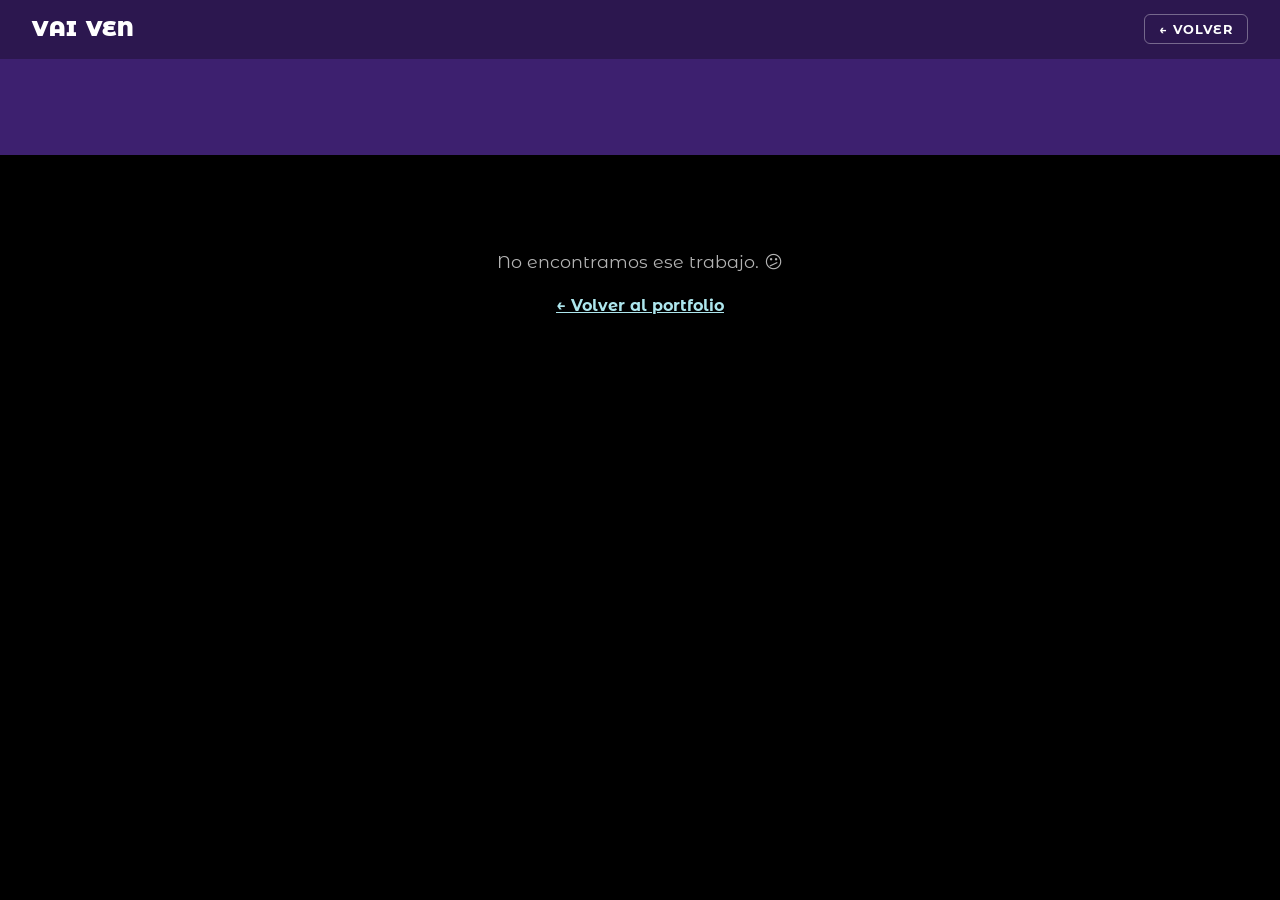
<file: trabajo.html>
<!DOCTYPE html>
<html lang="es-AR">
<head>
    <meta charset="UTF-8">
    <meta name="viewport" content="width=device-width, initial-scale=1.0">
    <title>Vaivén — Trabajo</title>
    <!-- Favicon (favicon.io) -->
    <link rel="icon" type="image/x-icon" href="resources/favicon/favicon.ico">
    <link rel="icon" type="image/png" sizes="32x32" href="resources/favicon/favicon-32x32.png">
    <link rel="icon" type="image/png" sizes="16x16" href="resources/favicon/favicon-16x16.png">
    <link rel="apple-touch-icon" sizes="180x180" href="resources/favicon/apple-touch-icon.png">
    <link rel="manifest" href="resources/favicon/site.webmanifest">
    <!-- Brand tokens + base typography from styles.css (read-only reference) -->
    <link rel="stylesheet" href="styles.css">
    <!-- Standalone page layout -->
    <link rel="stylesheet" href="trabajo.css">
    <!-- Google Fonts: Montserrat + Montserrat Alternates (matches main site) -->
    <link rel="preconnect" href="https://fonts.googleapis.com">
    <link rel="preconnect" href="https://fonts.gstatic.com" crossorigin>
    <link href="https://fonts.googleapis.com/css2?family=Montserrat:ital,wght@0,400;0,700;0,800;0,900;1,400&family=Montserrat+Alternates:wght@400;700;800;900&display=swap" rel="stylesheet">
</head>
<body>
    <div class="tj-page">

        <!-- Top bar: wordmark + volver -->
        <header class="tj-topbar">
            <a class="tj-wordmark" href="index.html">VAI VEN</a>
            <button class="tj-back" id="tj-back" type="button">← Volver</button>
        </header>

        <!-- Hero: kicker + title + tools -->
        <div class="tj-hero">
            <p class="tj-kicker" id="tj-kicker"></p>
            <h1 class="tj-title" id="tj-title"></h1>
            <div id="tj-tools"></div>
        </div>

        <!-- Content: rendered by trabajo.js -->
        <div class="tj-content" id="tj-container">
            <!-- Media gallery injected here -->
            <div id="tj-media"></div>
        </div>

    </div>

    <!-- Portfolio data — builds window.WORKS (synchronous, no defer) -->
    <script src="portfolio-data.js"></script>
    <!-- Page logic — deferred so DOM is ready -->
    <script src="trabajo.js" defer></script>
</body>
</html>
</file>
<file: styles.css>
/* ==========================================================================
   VAI VEN — esqueleto (desarme 2026-09-14)
   Solo tokens + base. El diseño de cada sala se reconstruye por sesión.
   Ref: docs/superpowers/specs/2026-09-14-desarme-esqueleto-design.md
   ========================================================================== */

/* --- Tokens de color (Mode 1.tokens.json — única fuente de verdad) --------- */
:root {
    --naranja:            #FF5B23;
    --verde-agua-claro:   #ADE6ED;
    --azul:               #2222A0;
    --lila:               #B4B4ED;
    --amarillo:           #FFCC00;
    --verde:              #167A72;
    --azul-oscuro:        #1A237E;
    --violeta-claro:      #511F99;
    --gris-claro:         #D9D2CC;
    --negro:              #000000;
    --blanco:             #FFFFFF;

    /* Variables semánticas. Se re-mapean al construir el arco de color real. */
    --bg-bn:     var(--negro);
    --text-bn:   var(--negro);
    --bg-neutro: var(--gris-claro);
    --accent:    var(--naranja);

    --font-base: "Montserrat", system-ui, sans-serif;
    --font-alt:  "Montserrat Alternates", system-ui, sans-serif;
}

/* --- Reset mínimo ---------------------------------------------------------- */
*, *::before, *::after { box-sizing: border-box; }

html {
    /* Scroll continuo + salto suave por ancla. scroll-padding compensa el
       header fijo para que el título de la sección no quede tapado. */
    scroll-behavior: smooth;
    scroll-padding-top: 6rem;
}

body {
    margin: 0;
    font-family: var(--font-base);
    color: var(--text-bn);
    background: var(--negro);   /* combina con el hero negro en el overscroll superior */
    -webkit-font-smoothing: antialiased;
}

@media (prefers-reduced-motion: reduce) {
    html { scroll-behavior: auto; }
}

/* --- Header: logo + nav centro-arriba -------------------------------------- */
header {
    position: fixed;
    inset: 0 0 auto 0;      /* top:0; left:0; right:0 */
    z-index: 10;
    background: var(--blanco);
    /* 3 columnas: logo a la izquierda, nav centrado en el viewport, columna
       derecha vacía (1fr) para equilibrar y que el nav quede centrado real. */
    display: grid;
    grid-template-columns: 1fr auto 1fr;
    align-items: center;
    gap: 1rem;
    padding: 1rem 1.5rem;
    pointer-events: none;   /* deja pasar clicks salvo en los links */
}

.logo { justify-self: start; }   /* logo pegado a la izquierda */
nav    { justify-self: center; } /* anclas centradas */

.logo,
nav { pointer-events: auto; }

.logo img {
    display: block;
    height: 4rem;
    width: auto;
}

nav ul {
    display: flex;
    gap: 1.5rem;
    margin: 0;
    padding: 0;
    list-style: none;
}

nav a {
    color: var(--negro);
    text-shadow: none;
    text-decoration: none;
    text-transform: lowercase;
    font-size: 0.875rem;
    font-weight: 600;
    letter-spacing: 0.02em;
}

nav a:hover,
nav a:focus-visible,
nav a.is-active { color: var(--azul); }

/* --- Menú hamburguesa (sólo mobile) --------------------------------------- */
.nav-toggle {
    display: none;                /* oculto en desktop */
    flex-direction: column;
    justify-content: center;
    align-items: center;
    gap: 5px;
    width: 44px; height: 44px;    /* target táctil cómodo */
    padding: 0; border: none; background: none; cursor: pointer;
}
.nav-toggle-bar {
    display: block;
    width: 26px; height: 3px;
    background: var(--negro);
    border-radius: 2px;
    transition: transform 0.25s ease, opacity 0.2s ease;
}
/* abierto → X */
header.nav-open .nav-toggle-bar:nth-child(1) { transform: translateY(8px) rotate(45deg); }
header.nav-open .nav-toggle-bar:nth-child(2) { opacity: 0; }
header.nav-open .nav-toggle-bar:nth-child(3) { transform: translateY(-8px) rotate(-45deg); }

@media (max-width: 768px) {
    .logo { justify-self: center; grid-column: 2; }   /* logo centrado */
    .logo img { height: 3rem; }
    .nav-toggle {
        display: flex;
        grid-column: 3; justify-self: end;            /* hamburguesa arriba-derecha */
        pointer-events: auto;
    }
    /* nav = panel desplegable debajo del header */
    nav {
        grid-column: 1 / -1;
        position: absolute;
        top: 100%; left: 0; right: 0;
        background: var(--blanco);
        pointer-events: auto;
        max-height: 0; overflow: hidden; visibility: hidden;
        box-shadow: 0 10px 24px rgba(0, 0, 0, 0.15);
        transition: max-height 0.3s ease, visibility 0s linear 0.3s;
    }
    header.nav-open nav {
        max-height: 70vh; visibility: visible;
        transition: max-height 0.3s ease, visibility 0s;
    }
    nav ul { flex-direction: column; gap: 0; padding: 0.4rem 0; width: 100%; }
    nav li { width: 100%; }
    nav a { display: block; padding: 0.9rem 1.6rem; font-size: 1rem; }
}

/* --- Secciones: scroll continuo, cada una a viewport completo -------------- */
section {
    min-height: 100vh;
    display: flex;
    align-items: center;
    justify-content: center;
    padding: 6rem 1.5rem 3rem;
    text-align: center;
}

/* Zonas del arco de color. En el esqueleto son planas; el color real se
   trabaja por sesión de sección. */
.zona-bn {
    background: var(--bg-bn);   /* negro — extremos del arco B&N */
    color: var(--blanco);
}

.zona-color {
    background: var(--bg-neutro);
    color: var(--text-bn);
}

section h2 {
    margin: 0;
    font-size: clamp(1.5rem, 5vw, 3rem);
    font-weight: 700;
    text-transform: lowercase;
    opacity: 0.4;   /* rótulo de stub: se lee como placeholder, no diseño */
}

.hero-headline {
    margin: 0;
    font-size: clamp(3rem, 12vw, 8rem);
}

/* === Erratic typography system ===
   erratic.js envuelve cada carácter de un .erratic en un span y le asigna al
   azar familia / peso / itálica + jitter por letra (transform inline). Estas
   clases son las que agrega el script. */
.erratic {
    display: inline-block;
    font-family: var(--font-alt);
    line-height: 0.95;
    letter-spacing: 0.5px;
}

.erratic > span {
    display: inline-block;
    white-space: pre;
    will-change: transform;
}

.erratic .mont { font-family: var(--font-base); }
.erratic .malt { font-family: var(--font-alt); }

.erratic .w200 { font-weight: 200; }
.erratic .w300 { font-weight: 300; }
.erratic .w400 { font-weight: 400; }
.erratic .w600 { font-weight: 600; }
.erratic .w700 { font-weight: 700; }
.erratic .w800 { font-weight: 800; }

.erratic .it { font-style: italic; }

/* ==========================================================================
   HERO "Abrí la cabeza" — dos puertas + cerebro
   Variables que setea mente.js:
     --hero-progress (0..1)  scroll dentro del escenario  (Task 4)
     --mx / --my             posición del cursor en px     (Task 2)
     --mnx / --mny           cursor normalizado -1..1       (Task 3)
   ========================================================================== */
/* Recorrido unificado: un contenedor alto da el largo de scroll; un escenario
   sticky queda pineado toda la travesía. Ref: spec 2026-09-15. */
.mente-journey {
    position: relative;
    /* 150vh apertura (puertas) + 500vh absorción + 120vh salida (cerebro sale /
       portfolio entra) + buffer. Afinable; en sync con DOOR_VH/TOOLS_VH/SALIDA_VH
       de mente.js. */
    height: 870vh;
    background: var(--negro);
}

.mente-stage {
    position: sticky;
    top: 0;
    height: 100vh;
    overflow: hidden;
    display: grid;
    place-items: center;     /* centra la frase (único hijo en flujo) */
    background: var(--negro); /* umbral B&N detrás de todo */
    isolation: isolate;       /* crea stacking context: contiene z-índices internos
                                 (work__exit z5, cards z1-z3, etc.) y queda DEBAJO
                                 de #nosotros (z-index:2) en el contexto global */
    --hero-progress: 0;       /* fallbacks si aún no hay JS */
    --herr-progress: 0;
}

/* Anclas de nav: marcadores absolutos de 0px, sin arte ni interacción.
   #herramientas al inicio de la fase 2 (150vh = DOOR_VH). */
.mente-anchor {
    position: absolute;
    left: 0;
    width: 100%;
    height: 0;
    min-height: 0;
    padding: 0;
    margin: 0;
    display: block;
    pointer-events: none;
}
#hero.mente-anchor { top: 0; }
#herramientas.mente-anchor { top: 150vh; }

/* capa 1 — fondo: azul de marca. Se revela al abrir las puertas ("ya entramos
   a los colores"); con las puertas cerradas queda tapado por el negro, así que
   el extremo B&N del hero se mantiene. Grunge sutil encima para no dejarlo plano. */
.hero-fondo {
    position: absolute; inset: 0;
    --grid: 44px;             /* mismo paso que las puertas del hero */
    /* Grilla CONSTRUIDA y estática (misma trama que .puerta pero sin animación
       de entrada/salida y sin el glow que sigue al cursor). Un poco menos de
       opacidad que en el hero (0.08 vs 0.14). Se revela junto con el azul al
       abrir las puertas → queda de fondo en la sala herramientas. */
    background:
        repeating-linear-gradient(to right,  rgba(255, 255, 255, 0.08) 0 1px, transparent 1px var(--grid)),
        repeating-linear-gradient(to bottom, rgba(255, 255, 255, 0.08) 0 1px, transparent 1px var(--grid)),
        var(--azul);
    z-index: 0;
}
.hero-fondo::after {
    content: "";
    position: absolute; inset: 0;
    background: url("resources/textures/grunge_texture.webp") center / cover;
    mix-blend-mode: overlay;
    opacity: 0.3;
}

/* capa 2 — collage tenue (oculto en cerrado; Task 4 lo anima) */
.hero-collage {
    position: absolute; inset: 0;
    z-index: 1;
    display: grid;
    grid-template-columns: repeat(4, 1fr);
    grid-auto-rows: 1fr;
    gap: 8px;
    padding: 10vh 8vw;
    filter: grayscale(1) contrast(1.4) brightness(0.7);
    opacity: 0;               /* Task 4: se revela tenue y se desvanece */
    transform: scale(0.6);
}
.hero-collage img { width: 100%; height: 100%; object-fit: cover; }

/* Registrada para poder INTERPOLAR el crecimiento del cerebro (var en calc()):
   sin @property un custom prop no transiciona. Chrome la soporta. */
@property --cerebro-grow {
    syntax: "<number>";
    inherits: false;
    initial-value: 0;
}

/* capa 3 — cerebro (oculto en cerrado; Task 4 lo hace crecer) */
.cerebro {
    position: absolute; left: 50%; top: 50%;
    width: min(42vw, 460px);
    translate: -50% -50%;
    transform: scale(0.6);
    opacity: 0;
    /* Tinte por variable: sin var = B&N (fase 1). mente.js setea --cerebro-tint
       al absorber (fase 2). Así el pulso puede conservar el color en vez de
       resetear el filtro y parpadear a B&N. */
    filter: var(--cerebro-tint, grayscale(1) contrast(1.25));
    z-index: 2;
}

/* capa 4 — puertas con grilla, cerradas cubren todo.
   Grilla dibujada con gradientes CSS: líneas blancas tenues siempre visibles;
   el glow de color naranja/azul lo agrega ::after en Task 2. */
.puerta {
    position: absolute; top: 0;
    height: 100%; width: 50vw;
    z-index: 3;
    --grid: 44px;             /* paso de la grilla (afinable) */
    background:
        repeating-linear-gradient(to right,  rgba(255, 255, 255, 0.14) 0 1px, transparent 1px var(--grid)),
        repeating-linear-gradient(to bottom, rgba(255, 255, 255, 0.14) 0 1px, transparent 1px var(--grid)),
        var(--negro);
}
.puerta-izq { left: 0; }
.puerta-der { right: 0; }

/* grilla iluminada cerca del cursor: la misma trama pero en color de marca
   (verticales azul, horizontales naranja), revelada sólo bajo un halo radial
   que sigue al mouse (--mx/--my las setea mente.js). Fuera del halo: invisible. */
.puerta::after {
    content: "";
    position: absolute; inset: 0;
    background:
        repeating-linear-gradient(to right,  var(--azul)    0 1px, transparent 1px var(--grid)),
        repeating-linear-gradient(to bottom, var(--naranja) 0 1px, transparent 1px var(--grid));
    -webkit-mask: radial-gradient(circle 200px at var(--mx, -999px) var(--my, -999px),
                                  #000 0%, transparent 70%);
    mask: radial-gradient(circle 200px at var(--mx, -999px) var(--my, -999px),
                          #000 0%, transparent 70%);
    pointer-events: none;
}
/* la puerta derecha empieza en la mitad del viewport: correr el centro del
   halo para que coincida con la posición real del cursor. */
.puerta-der::after {
    -webkit-mask: radial-gradient(circle 200px at calc(var(--mx, -999px) - 50vw) var(--my, -999px),
                                  #000 0%, transparent 70%);
    mask: radial-gradient(circle 200px at calc(var(--mx, -999px) - 50vw) var(--my, -999px),
                          #000 0%, transparent 70%);
}

/* Fase de cierre: las puertas pasan POR ENCIMA del equipo (.nos-reveal z6) para
   taparlo, y se apaga el glow que sigue al cursor → queda la grilla estática,
   idéntica al umbral negro del inicio. */
.mente-stage.is-cerrando .puerta { z-index: 7; }
.mente-stage.is-cerrando .puerta::after { opacity: 0; }

/* capa 5 — motivos */
.ojo {
    position: absolute;
    width: min(20vw, 260px);
    z-index: 6;
    /* halo negro: despega el ojo de la grilla (se corta la trama alrededor
       del recorte rasgado) para que quede claramente por encima. */
    filter: grayscale(1) contrast(1.2) drop-shadow(0 0 16px rgba(0, 0, 0, 0.95));
}
.ojo-izq { left: 20%; top: 16%; }

/* circulo azul detrás del ojo */
.circulo-ojo {
    position: absolute;
    left: 17%;
    top: 13%;
    width: min(15vw, 195px);
    z-index: 5;
    pointer-events: none;
}

.mano-lupa {
    position: absolute;
    left: 55%; top: 63%;
    width: min(16vw, 210px);
    z-index: 7;
}
.mano-lupa img {
    width: 100%;
    display: block;
    filter: grayscale(1) contrast(1.3) brightness(1.6) drop-shadow(0 0 1px rgba(255,255,255,0.7));
}

/* misceláneas decorativas del hero */
.hero-miscelaneas {
    position: absolute; inset: 0;
    z-index: 4;
    pointer-events: none;
}
.hm {
    position: absolute;
    pointer-events: none;
}
.hm-cuadrado   { left: 22%;  top: 38%;    width: min(9vw,  115px); }
.hm-lineas-izq { left: 12%;  top: 27%;    width: min(1.6vw, 20px); }
.hm-barras-arr { left: 38%;  top: 18%;    width: min(10vw, 130px); }
.hm-marco      { inset: 5.5vh 7vw;        width: auto; height: auto; }
.hm-cruz-cyan  { left: 13%;  top: 44%;    width: min(3vw,   38px); }
.hm-barras-der { right: 8%;  top: 41%;    width: min(3.5vw, 46px); }
.hm-suma       { left: 43%;  top: 80%;    width: min(2vw,   26px); }
.hm-cruces-abj { left: 33%;  bottom: 5%;  width: min(11vw, 145px); }
.hm-barras-abj { left: 67%;  bottom: 5%;  width: min(11vw, 145px); }

/* duplicados en colores de marca: hue-rotate desde base cyan (#aedfe7) */
.hm-cruz-2 { left: 71%; top: 24%;    width: min(2.5vw, 30px); filter: hue-rotate(187deg) saturate(5) brightness(0.75); }
.hm-cruz-3 { left: 84%; bottom: 28%; width: min(2vw,   24px); filter: hue-rotate(218deg) saturate(4) brightness(0.7);  }
.hm-cruz-4 { left: 48%; top: 20%;    width: min(2vw,   24px); filter: hue-rotate(52deg) saturate(0.7); }
.hm-suma-2  { left: 74%; top: 70%;   width: min(1.8vw, 22px); filter: hue-rotate(187deg) saturate(5) brightness(0.75); }
.hm-suma-3  { left: 19%; bottom: 24%;width: min(1.5vw, 18px); filter: hue-rotate(52deg) saturate(0.7); }

/* mini cuadraditos */
.hm-sq   { display: block; }
.hm-sq-1 { left: 65%; top: 16%;      width: 8px; height: 8px; background: var(--naranja); }
.hm-sq-2 { left: 79%; bottom: 18%;   width: 7px; height: 7px; outline: 1.5px solid var(--lila); }

/* --- Parallax sutil (Task 3): cada motivo se desplaza con el cursor
   (--mnx/--mny las setea mente.js). Distintos factores = distinta profundidad.
   La transición sobre `translate` da una inercia suave. Fallback 0 sin JS.
   Nota: `translate` (parallax + centrado) y `transform` (scale por scroll,
   Task 4) son propiedades distintas: conviven sin pisarse. --- */
.ojo,
.mano-lupa,
.cerebro { transition: translate 0.18s ease-out; }

/* Transición de color del cerebro entre beats (el filter lo setea mente.js:
   grayscale en fase 1 → hue-rotate por beat en fase 2). Se agrega `filter`
   a la transición del cerebro sin duplicar la regla compartida de arriba. */
/* Se transiciona --cerebro-grow (no `transform`: eso lagearía el scale por scroll
   de fase 1). Cada absorción interpola el paso de tamaño en ~0.4s. */
.cerebro { transition: translate 0.18s ease-out, filter 0.5s ease, --cerebro-grow 0.4s ease-out; }

/* Pulso de absorción: glow breve por drop-shadow (no toca transform/scale,
   ocupados por la apertura y el parallax). */
.cerebro.is-absorbing { animation: cerebro-pulse 0.5s ease-out; }
@keyframes cerebro-pulse {
    0%   { filter: var(--cerebro-tint, grayscale(1) contrast(1.25)) drop-shadow(0 0 0 rgba(255,255,255,0)); }
    40%  { filter: var(--cerebro-tint, grayscale(1) contrast(1.25)) drop-shadow(0 0 26px rgba(255,255,255,0.55)); }
    100% { filter: var(--cerebro-tint, grayscale(1) contrast(1.25)) drop-shadow(0 0 0 rgba(255,255,255,0)); }
}

.ojo-izq { translate: calc(var(--mnx, 0) * -14px) calc(var(--mny, 0) * -14px); }
.ojo-der { translate: calc(var(--mnx, 0) *  18px) calc(var(--mny, 0) *  12px); }
.mano-lupa { translate: calc(var(--mnx, 0) * 22px) calc(var(--mny, 0) * 10px); }
.cerebro { translate: calc(-50% + var(--mnx, 0) * 8px) calc(-50% + var(--mny, 0) * 8px); }

/* --- Apertura por scroll (Task 4): todo atado a --hero-progress (0..1),
   que setea mente.js según el scroll dentro del escenario. Los valores son
   afinables. Sensación buscada: entrar (profundidad), no bajar. --- */

/* puertas: se abren del centro hacia afuera */
/* Apertura del hero (--hero-progress 0→1 abre) y cierre final: las MISMAS puertas.
   El cierre usa sólo el primer 80% de --cierre-progress (min(.../0.8, 1)) → las
   puertas quedan CERRADAS DEL TODO en cierreP=0.8 y ahí se mantienen, dejando el
   tramo 0.8→1 para que aparezca el contenido de Contacto (ver .contacto-reveal). */
.puerta-izq { transform: translateX(calc((var(--hero-progress) - min(var(--cierre-progress, 0) / 0.8, 1)) * -100%)); }
.puerta-der { transform: translateX(calc((var(--hero-progress) - min(var(--cierre-progress, 0) / 0.8, 1)) *  100%)); }

/* frase: se desvanece y sube apenas en el primer tramo (queda "afuera") */
.hero-frase {
    opacity: clamp(0, calc(1 - var(--hero-progress) * 3), 1);
    transform: translateY(calc(var(--hero-progress) * -6vh));
}

/* ojos, lupa y misceláneas: se desvanecen con la apertura → sólo queda
   el cerebro. La opacity no toca el `translate` del parallax. */
.ojo,
.mano-lupa,
.circulo-ojo,
.hero-miscelaneas {
    opacity: clamp(0, calc(1 - var(--hero-progress) * 3), 1);
    /* decorativas: nunca capturan clicks. Sin esto, quedan invisibles (opacity 0)
       pero por encima del portfolio (z3) y se comen los clicks de las cards. */
    pointer-events: none;
}

/* lupa y "nuestra" abren el demoreel — override del pointer-events: none de arriba */
.mano-lupa,
.frase-nuestra-link {
    pointer-events: auto;
    cursor: pointer;
}
.frase-nuestra-link {
    color: inherit;
    text-decoration: none;
}

/* collage: se insinúa tenue y se aleja + desvanece (protagonismo al cerebro) */
.hero-collage {
    opacity: max(0, calc(0.18 - var(--hero-progress) * 0.3));
    transform: scale(calc(0.6 - var(--hero-progress) * 0.12));
}

/* cerebro: crece y aparece hasta dominar el cuadro (el `translate` de parallax
   lo mantiene centrado; el scale va en `transform`, no se pisan) */
.cerebro {
    opacity: clamp(0, calc((var(--hero-progress) - 0.1) * 2.2), 1);
    /* scale por scroll (crece en fase 1, +grow al absorber) y SE ENCOGE a un punto
       cuando el portal se abre (--portal-open 0→1): el cerebro se mete en el iris
       que se abre desde su mismo centro. */
    transform: scale(calc(
        (0.6 + var(--hero-progress) * 0.75 + var(--cerebro-grow, 0))
        * (1 - var(--portal-open, 0))
    ));
}
/* fade final del cerebro al irse (después del 60% de la salida). Pisa la
   `opacity` de la regla de arriba por cascada — intencional; el transform queda. */
/* PORTFOLIO dentro del MISMO stage pineado (sólo coverflow/desktop). LA MÁSCARA
   se abre ACÁ: un iris circular (clip-path) que crece desde el centro con
   --portal-open, revelando el fondo violeta + partículas + la frase, mientras el
   cerebro se encoge en el mismo centro. Con --portal-open=1 el portfolio ocupa
   toda la pantalla y arranca el scroll de cards. Cerebro y portfolio comparten
   stage → nunca se despina, no hay salto ni tramo muerto entre secciones. */
.portfolio-stage { display: none; }
body.coverflow .portfolio-stage {
    display: block;
    position: absolute;
    inset: 0;
    z-index: 3;                    /* sobre el cerebro (z2) */
    background: var(--violeta-claro);
    /* iris: radio 0 (invisible, no captura clicks) → 160% (pantalla llena) */
    clip-path: circle(calc(var(--portal-open, 0) * 160%) at 50% 50%);
}

/* capa 6 — frase */
.hero-frase {
    position: relative;
    z-index: 5;
    pointer-events: none;   /* decorativa: no bloquea los clicks de las cards */
    margin: 0;
    text-align: center;
    color: var(--blanco);
    font-family: var(--font-alt);
    font-weight: 400;
    font-size: clamp(2.25rem, 7vw, 5.5rem);
    line-height: 1.05;
    letter-spacing: 0.01em;
    text-shadow: 0 2px 18px rgba(0, 0, 0, 0.6);
}
.hero-frase strong { font-weight: 800; }
.frase-nuestra {
    display: inline-block;
    background: var(--azul);
    padding: 0.12em 0.18em 0.04em;
    margin-top: 0.35em;
}

/* === Sala Herramientas — "el cerebro absorbe" =============================
   Escenario sticky en una sección alta. La animación (logos + palabra +
   color del cerebro) la maneja mente.js. Fondo oscuro de marca para
   que el color del cerebro y los logos resalten (dentro de la mente).
   Ref: docs/superpowers/specs/2026-09-15-herramientas-cerebro-absorbe-design.md */
.herr-dust {
    position: absolute;
    inset: 0;
    width: 100%;
    height: 100%;
    display: block;
    z-index: 0;                       /* detrás del cerebro y capas del hero */
    opacity: var(--herr-progress, 0); /* invisible en el umbral; aparece al absorber */
}

/* Palabra del beat (servicio). Centrada; JS la desplaza y la absorbe. */
.herr-palabra {
    position: absolute;
    left: 50%;
    top: 50%;
    margin: 0;
    z-index: 2;
    opacity: 0;
    font-size: clamp(1.4rem, 4vw, 2.6rem);
    color: var(--blanco);
    white-space: nowrap;
    pointer-events: none;
    will-change: transform, opacity;
}

/* Contenedor de la lluvia de logos. Cada logo se posiciona en el centro y
   JS lo traslada desde el borde hacia adentro. */
.herr-lluvia { position: absolute; inset: 0; z-index: 1; }
.herr-lluvia img {
    position: absolute;
    left: 50%;
    top: 50%;
    width: clamp(40px, 6.5vmin, 82px);
    height: auto;
    opacity: 0;
    will-change: transform, opacity;
}

/* Misceláneas de herramientas ("adorno de marca"): mismos SVGs del hero.
   NO son storytelling (eso es .herr-lluvia, los logos). Sólo aportan a la
   identidad visual y ACOMPAÑAN al cerebro en la fase 2. Por eso NO se revelan
   progresivamente con el scroll: aparecen apenas arranca la fase 2 y quedan
   constantes (step, no rampa). Fase 1 (--herr-progress:0) → apagadas.
   Layout según referencia de Luly (Recurso 5, 2026-09-17). */
.herr-miscelaneas {
    position: absolute; inset: 0;
    z-index: 3;
    pointer-events: none;
    /* Step: 0 en el umbral, full apenas herr-progress > 0 (rampa mínima de
       ~2.5% sólo para no "poppear" en un frame). No aumenta con el scroll. */
    opacity: clamp(0, calc(var(--herr-progress) * 40), 1);
}
.hm2 { position: absolute; pointer-events: none; }

/* Encuadre general: marco.svg a viewport → dibuja las 4 esquinas en L (cyan).
   object-fit:fill lo estira a los bordes para que las esquinas queden en las
   esquinas (su aspecto 1.81:1 ≈ pantalla ancha, distorsión mínima). */
.hm2-marco {
    left: 2.5%; top: 3%;
    width: 95%; height: 94%;
    object-fit: fill;
    opacity: 0.85;
}
/* "esquina naranja": acento sobre el bracket superior derecho del marco */
.hm2-esquina-naranja {
    display: block;
    right: 3%; top: 4.5%;
    width: 11px; height: 11px;
    background: var(--naranja);
}

/* ---- IZQUIERDA ---- */
/* mira: grises + luminosity blend — blanco/gris sobre azul */
.hm2-mira-izq   { left: 23%; top: 20%;  width: min(5vw, 66px); opacity: 0.85; }
/* punto blanco chico */
.hm2-dot-izq    { display: block; left: 24.5%; top: 40%; width: 6px; height: 6px; background: var(--blanco); }
/* barras_derecha: navy #2c3593 (H234). hue-rotate(143) → 17° ≈ naranja */
.hm2-barras-izq { left: 13.5%; top: 44%; width: min(2.4vw, 30px); filter: hue-rotate(143deg) saturate(5) brightness(1.7); }
/* suma: cyan #aedfe7 (H183). hue-rotate(225) → 48° ≈ amarillo, chico */
.hm2-suma-izq   { left: 19%; top: 65%;  width: min(1.3vw, 16px); filter: hue-rotate(225deg) saturate(6) brightness(0.85); }
/* cuadradito naranja (esquina inferior izq) */
.hm2-sq-izq     { display: block; left: 16.5%; top: 87%; width: 9px; height: 9px; background: var(--naranja); }

/* ---- DERECHA ---- */
/* mira superior derecha (acompaña a la tira de líneas al correrse hacia el centro) */
.hm2-mira-der   { right: 33%; top: 10%; width: min(4.5vw, 60px); opacity: 0.85; }
/* lineas_der: tira vertical alta (sin el cuadrado navy, va como span aparte).
   Corrida hacia la izquierda (más hacia el centro) por pedido de Luly. */
.hm2-lineas-der { right: 24%; top: 9%;  width: min(1.2vw, 13px); }
/* cuadrado superior: antes navy dentro del SVG → ahora AMARILLO y un toque más
   a la derecha que la tira (pedido de Luly) */
.hm2-lineas-sq-top { display: block; right: 23.2%; top: 9.4%; width: 11px; height: 11px; background: var(--amarillo); }
/* dos cuadraditos naranjas sobre la tira de líneas */
.hm2-lineas-sq-a { display: block; right: 23.6%; top: 12%; width: 8px; height: 8px; background: var(--naranja); }
.hm2-lineas-sq-b { display: block; right: 23.6%; top: 26%; width: 8px; height: 8px; background: var(--naranja); }
/* linea_cuadrado: línea horizontal fina que termina en cuadrado (mid-right) */
.hm2-linea-sq   { right: 14%; top: 50%; width: min(22vw, 300px); opacity: 0.6; }
/* suma pequeña (+) sobre la línea, cyan → lila */
.hm2-suma-der   { right: 14%; top: 38%; width: min(1.3vw, 16px); filter: hue-rotate(57deg) saturate(3) brightness(0.95); }
/* flechas: strokes blancos — quedan bien sobre azul. Un poco más chicas (Luly). */
.hm2-flechas    { right: 27%; top: 70%; width: min(1.7vw, 22px); opacity: 0.85; }
/* barras inferior derecha: contorno blanco (sin relleno). La izquierda queda
   rellena → una en outline, la otra fill (pedido de Luly). SVG ya es stroke #fff. */
.hm2-barras-der { right: 13.5%; top: 68%; width: min(2.4vw, 30px); }
/* cruz amarilla chica (esquina inferior der) */
.hm2-sq-der     { display: block; right: 17%; top: 88%; width: 8px; height: 8px; outline: 1.5px solid var(--amarillo); }

/* ---- CENTRO-ABAJO ---- */
/* cruces_abajo: "× × × ×" centrado abajo (strokes blancos). Bajado más (Luly). */
.hm2-cruces     { left: 50%; top: 93%; transform: translateX(-50%); width: min(11vw, 130px); opacity: 0.85; }

/* Contenido accesible: oculto visualmente en full-motion (solo lectores de
   pantalla), visible como fallback estático bajo reduced-motion / touch. */
.herr-content {
    position: absolute;
    width: 1px; height: 1px;
    padding: 0; margin: -1px;
    overflow: hidden;
    clip: rect(0 0 0 0);
    white-space: nowrap;
    border: 0;
}

/* Reduced-motion: sin pin ni scrub. Queda el umbral estático (puertas
   cerradas + frase, --hero-progress:0) y debajo el contenido accesible. */
@media (prefers-reduced-motion: reduce) {
    .mente-journey { height: auto; }
    .mente-stage { position: static; height: 100vh; }
    .herr-dust, .herr-palabra, .herr-lluvia { display: none; }
    .herr-content {
        position: static;
        width: auto; height: auto;
        margin: 0; padding: 3rem 1.5rem;
        overflow: visible; clip: auto; white-space: normal;
        color: var(--blanco); background: var(--azul); text-align: center;
    }
    .herr-content h2 {
        font-size: clamp(1.5rem, 5vw, 3rem);
        text-transform: lowercase; opacity: 1; margin: 0 0 0.5rem;
    }
    .herr-servicios, .herr-tools {
        list-style: none; padding: 0;
        display: flex; flex-wrap: wrap; gap: 0.5rem 1rem; justify-content: center;
    }
    .herr-servicios { font-weight: 700; margin: 1rem 0; }
    .herr-tools { opacity: 0.75; font-size: 0.9rem; }
}

/* ==========================================================================
   PORTFOLIO #work — carrusel 3D scroll-driven (mecánica wodniack)
   Movimiento 100% CSS desde custom properties (work-carousel.js las setea).
   Ref: docs/superpowers/specs/2026-09-16-work-carrusel-scroll-3d-design.md
   ========================================================================== */
.zona-work {
    /* IMPORTANTE: pisar el `section { display:flex; align-items/justify:center;
       padding; text-align }` global — con flex el item se colapsa a ~0 de ancho
       (todos los hijos de la escena son absolutos) y las cards quedan invisibles. */
    display: block;
    padding: 0;
    /* En coverflow (desktop) el portfolio vive en el stage pineado y la galería
       está oculta → #work NO debe ocupar 100vh (heredaba min-height del section
       base y dejaba un bloque violeta muerto entre el recorrido y #nosotros).
       En modo galería, .work__gallery aporta su propio min-height. */
    min-height: 0;
    text-align: left;
    position: relative;
    background: var(--violeta-claro);
    color: var(--blanco);
    --scroll-progress: 0;
    /* Handoff EN EL LUGAR (sin solapar secciones): el portal termina en violeta
       pleno con la frase centrada; la frase se desvanece y acá mismo —mismo
       --violeta-claro, mismo centro del viewport— aparece la primera card con el
       fade de .work__scene (--state). NADA de margin negativo: eso hacía deslizar
       dos secciones a la vez (el bug de "dos pantallas"). */
    z-index: 1;   /* contexto de apilado para la cápsula de salida (.work__exit) */
}
/* (El coverflow ya NO vive en #work: sus capas —title, grid, scene, intro, exit—
   se mudaron a .portfolio-stage dentro del stage pineado del cerebro. Las reglas
   .work__title/.work__grid/.work__scene/.card de abajo aplican ahí por clase.
   El iris/máscara ahora lo abre .portfolio-stage con --portal-open, no #work.) */
.work__title {
    position: absolute;
    top: clamp(1.5rem, 5vh, 3rem);
    left: 50%;
    transform: translateX(-50%);
    margin: 0;
    z-index: 3;
    font-size: clamp(1.6rem, 5vw, 3rem);
    font-weight: 800;
    text-transform: lowercase;
    pointer-events: none;
    /* El título "portfolio" aparece junto con las cards, no durante la frase intro. */
    opacity: clamp(0, calc((var(--scroll-progress, 0) - 0.08) / 0.10), 1);
}
.work__grid {
    position: absolute; inset: 0;
    width: 100%; height: 100%;
    z-index: 1;
}
.work__scene {
    position: absolute; inset: 0;
    z-index: 2;
    /* sin perspective/preserve-3d: el carrusel es 2D plano (click confiable) */
    /* Las cards CROSSFADEAN después de la frase intro: invisibles hasta S≈0.08,
       full a S≈0.18. Así primero está "NOSOTROS RESOLVEMOS" (.work__intro) y en el
       mismo lugar aparecen las cards. --scroll-progress lo setea work-carousel.js. */
    opacity: clamp(0, calc((var(--scroll-progress, 0) - 0.08) / 0.10), 1);
}

/* Card: carrusel 2D PLANO (sin transform 3D → el hit-testing es confiable y el
   click funciona en toda la card). Se desliza al costado según --progress; la del
   frente (progress≈0, --ap≈0) queda centrada, a tamaño y opacidad plenos. --ap es
   |progress| (lo setea work-carousel.js). */
.card {
    position: absolute; top: 50%; left: 50%;
    width: min(70vw, 960px);
    aspect-ratio: 16 / 9;
    margin: 0; padding: 0; border: 0;
    border-radius: 10px;
    overflow: hidden;
    background: var(--negro);
    color: var(--blanco);
    cursor: pointer;
    will-change: transform, opacity;
    box-shadow: 0 20px 60px rgba(0, 0, 0, 0.5);
    transform:
        translate(-50%, -50%)
        translateX(calc(var(--progress, 1) * 52vw))   /* desliza al costado (menor = más juntas) */
        scale(calc(1 - var(--ap, 1) * 0.14));          /* frente más grande */
    opacity: calc(1 - var(--ap, 1) * 0.3);             /* costados más tenues */
}
/* fuera de rango (cards apiladas en los extremos): ocultas, para que no se vea
   un pedazo del último/primer proyecto siempre asomando al costado. */
.card:not(.is-inview) { opacity: 0; }
.card__media { position: absolute; inset: 0; }
.card__img, .card__video {
    width: 100%; height: 100%;
    object-fit: cover; display: block;
}
.card--fallback {
    background:
        linear-gradient(135deg, rgba(255,255,255,0.12), rgba(0,0,0,0.35)),
        var(--negro);
    filter: sepia(1) saturate(4) hue-rotate(calc(var(--card-hue, 0) * 1deg));
}
.card--fallback:has(.card__video) { filter: none; }
.card__caption {
    position: absolute;
    left: 0; right: 0; bottom: 0;
    z-index: 1;
    display: flex; justify-content: space-between; align-items: baseline;
    gap: 0.5rem;
    padding: 0.9rem 1.1rem;
    font-family: var(--font-alt);
    text-align: left;
    background: linear-gradient(to top, rgba(0, 0, 0, 0.8), transparent);
    /* título + categoría: sólo al pasar el mouse por la card */
    opacity: 0;
    transform: translateY(8px);
    transition: opacity 0.3s ease, transform 0.3s ease;
}
.card:hover .card__caption { opacity: 1; transform: none; }
.card__title { font-weight: 700; }
.card__tag {
    font-size: 0.72rem; opacity: 0.85; letter-spacing: 0.1em;
    text-transform: uppercase; white-space: nowrap;
}

/* Frase intro "NOSOTROS RESOLVEMOS" dentro del stage pineado de #work. Se
   desvanece al scrollear (inverso de .work__scene) → crossfade frase→cards en el
   mismo lugar, sin deslizar secciones. Centrada como estaba en el portal. */
.work__intro {
    position: absolute; inset: 0;
    z-index: 4;                         /* sobre las cards (scene z2) durante la intro */
    display: grid; place-items: center;
    pointer-events: none;
    /* Aparece MIENTRAS el portal se abre (--portal-open 0.3→0.7) → ya está cuando
       el portal terminó de abrir. Se va al scrollear hacia las cards (0→0.12). */
    opacity: calc(
        clamp(0, calc((var(--portal-open, 0) - 0.3) / 0.4), 1) *
        clamp(0, calc(1 - var(--scroll-progress, 0) / 0.12), 1)
    );
}
.work__intro-word {
    display: flex; flex-direction: column; align-items: center;
    gap: 0.1em;
    text-transform: uppercase;
    color: var(--blanco);
    /* bajado de 10vmin/6rem: "ES LO NUESTRO" es más larga que "RESOLVEMOS" y desbordaba */
    font-size: clamp(1.8rem, 8vmin, 5rem);
    text-align: center;
}
.work__intro-word .erratic { font-size: 1em; }

/* ===== Portfolio intro "ESTO ES LO NUESTRO": grilla + recursos (violeta+amarillo) =====
   Ref: docs/superpowers/specs/2026-09-18-portfolio-intro-esto-es-lo-nuestro-design.md
   Todo vive dentro de .portfolio-stage → sólo desktop/coverflow. Sólo tokens.
   SVG de resources/hero/ tintados POR CÓDIGO: mask-image (forma) + background (token). */

/* Grilla estática persistente y tenue detrás de las cards. Misma receta que
   hero-fondo/.puerta pero SIN el glow que sigue al cursor. La revela el iris del
   portal (clip-path de .portfolio-stage). */
body.coverflow .portfolio-stage::before {
    content: "";
    position: absolute; inset: 0;
    z-index: 0;                 /* sobre el violeta del stage, debajo de stars/cards */
    --grid: 44px;
    background:
        repeating-linear-gradient(to right,  rgba(255,255,255,0.05) 0 1px, transparent 1px var(--grid)),
        repeating-linear-gradient(to bottom, rgba(255,255,255,0.05) 0 1px, transparent 1px var(--grid));
    pointer-events: none;
}

/* Capa de recursos gráficos. z1 = detrás de las cards (scene z2) → decoración de
   fondo que PERSISTE mientras rueda el carrusel (y detrás del texto intro z4, así
   la mira queda tras el título). Entra con --portal-open y NO se va con el scroll. */
.work-deco { display: none; }
body.coverflow .work-deco {
    display: block;
    position: absolute; inset: 0;
    z-index: 1;
    pointer-events: none;
    /* aparece con el portal (0.3→0.7) y se queda: sin fade por --scroll-progress */
    opacity: clamp(0, calc((var(--portal-open, 0) - 0.3) / 0.4), 1);
}
.wd { position: absolute; display: block; pointer-events: none; }

/* SVG tintados: mask-image (forma) + background (color exacto de token). */
.wd-barras, .wd-cruces, .wd-mira, .wd-flechas, .wd-ejes {
    -webkit-mask-repeat: no-repeat; mask-repeat: no-repeat;
    -webkit-mask-position: center;  mask-position: center;
    -webkit-mask-size: contain;     mask-size: contain;
}
.wd-barras {
    left: 60%; top: 14%;
    width: min(8vw, 104px); height: min(3.2vw, 42px);
    background: var(--amarillo);
    -webkit-mask-image: url("resources/hero/barras_derecha.svg");
            mask-image: url("resources/hero/barras_derecha.svg");
}
.wd-cruces {
    left: 15%; top: 26%;
    width: min(2.4vw, 30px); height: min(9vw, 118px);
    background: var(--blanco); opacity: 0.8;
    -webkit-mask-image: url("resources/hero/cruces_abajo.svg");
            mask-image: url("resources/hero/cruces_abajo.svg");
}
.wd-mira {
    /* apoyada en la esquina superior derecha de la "O" de ESTO (pedido de Luly) */
    left: 54%; top: 43%; transform: translate(-50%, -50%);
    width: min(6vw, 80px); height: min(6vw, 80px);
    background: var(--blanco); opacity: 0.5;
    -webkit-mask-image: url("resources/hero/mira.svg");
            mask-image: url("resources/hero/mira.svg");
}
.wd-flechas {
    left: 62%; top: 66%;
    width: min(2.4vw, 30px); height: min(2.4vw, 30px);
    background: var(--lila);
    -webkit-mask-image: url("resources/hero/flechas.svg");
            mask-image: url("resources/hero/flechas.svg");
}
.wd-ejes {
    right: 8%; top: 52%; transform: translateY(-50%);
    width: min(18vw, 240px); height: min(34vh, 360px);
    background: var(--blanco); opacity: 0.5;
    -webkit-mask-image: url("resources/hero/linea_cuadrado.svg");
            mask-image: url("resources/hero/linea_cuadrado.svg");
}

/* Marcos L en las 4 esquinas (amarillo). Las de arriba en top:13% para despejar
   la nav (fija, opaca, ~9% de alto); las de abajo en bottom:10%. */
.wd-marco-tl, .wd-marco-tr, .wd-marco-bl, .wd-marco-br { width: min(4vw, 54px); height: min(4vw, 54px); }
.wd-marco-tl { left: 5%;  top: 13%;    border-top: 2px solid var(--amarillo);    border-left: 2px solid var(--amarillo); }
.wd-marco-tr { right: 5%; top: 13%;    border-top: 2px solid var(--amarillo);    border-right: 2px solid var(--amarillo); }
.wd-marco-bl { left: 5%;  bottom: 10%; border-bottom: 2px solid var(--amarillo); border-left: 2px solid var(--amarillo); }
.wd-marco-br { right: 5%; bottom: 10%; border-bottom: 2px solid var(--amarillo); border-right: 2px solid var(--amarillo); }

/* Cruz amarilla (aspa ×) inf-derecha */
.wd-cruz { right: 26%; top: 74%; width: min(3.2vw, 42px); height: min(3.2vw, 42px); }
.wd-cruz::before, .wd-cruz::after {
    content: ""; position: absolute; left: 50%; top: 50%;
    width: 100%; height: 22%;
    background: var(--amarillo); border-radius: 2px;
}
.wd-cruz::before { transform: translate(-50%, -50%) rotate(45deg); }
.wd-cruz::after  { transform: translate(-50%, -50%) rotate(-45deg); }

/* Cuadrado rayado inf-izquierda */
.wd-hatch {
    left: 13%; top: 80%;
    width: min(4vw, 52px); height: min(4vw, 52px);
    outline: 1.5px solid var(--gris-claro);
    background: repeating-linear-gradient(45deg, var(--lila) 0 2px, transparent 2px 7px);
}

/* Línea + cuadraditos (violeta claro · amarillo · gris) abajo centro */
.wd-legend {
    left: 44%; top: 89%;
    display: flex; align-items: center; gap: 4px;
    width: min(18vw, 220px);
}
.wd-legend__line { flex: 1; height: 2px; background: var(--lila); }
.wd-legend__sq { width: 8px; height: 8px; flex: none; }
.wd-legend__sq--lila     { background: var(--lila); }
.wd-legend__sq--amarillo { background: var(--amarillo); }
.wd-legend__sq--gris     { background: var(--gris-claro); }

/* Cuadraditos/dots sueltos */
.wd-dot { width: 8px; height: 8px; }
.wd-dot-1 { left: 60%; top: 18%; background: var(--blanco); }
.wd-dot-2 { left: 30%; top: 40%; background: var(--gris-claro); }
.wd-dot-3 { right: 30%; top: 66%; background: var(--gris-claro); }
.wd-dot-4 { right: 22%; bottom: 12%; background: var(--amarillo); }

/* Parallax sutil: la escena y las partículas se mueven con --scroll-progress.
   Bajado a -6% (era -15%) para que las cards no se vayan hacia arriba y queden
   más centradas en la página. */
.work__scene { transform: translateY(calc(var(--scroll-progress, 0) * -6%)); }
.work__grid  { transform: translateY(calc(var(--scroll-progress, 0) * -5%)); }
/* (Las letras dispersas del título se quitaron; el fondo son partículas a la
   deriva — mismo starfield del cerebro — dibujadas en .work__grid por JS.) */

/* ---- Galería vertical (tablet/mobile/reduced-motion) ---- */
.work--gallery .work__outer { display: none; }   /* apaga el coverflow */
.work__gallery {
    padding: clamp(4rem, 10vh, 8rem) 6vw;
    min-height: 100lvh;
}
.work__gallery-title {
    margin: 0 0 2rem;
    text-align: center;
    font-size: clamp(1.8rem, 7vw, 3rem);
    font-weight: 800;
    text-transform: lowercase;
}
.work__cards {
    list-style: none;
    margin: 0 auto;
    padding: 0;
    max-width: 1000px;
    display: grid;
    gap: 1rem;
    grid-template-columns: repeat(2, 1fr);   /* tablet: 2 columnas */
}
@media (max-width: 560px) {
    .work__cards { grid-template-columns: 1fr; }   /* mobile: 1 columna */
}
.work__cell { margin: 0; }
.work__cell-btn {
    display: block;
    width: 100%;
    margin: 0; padding: 0; border: 0;
    background: var(--negro);
    color: var(--blanco);
    border-radius: 10px;
    overflow: hidden;
    cursor: pointer;
    text-align: left;
}
.work__cell-media { display: block; aspect-ratio: 16 / 9; }
.work__cell-media img { width: 100%; height: 100%; object-fit: cover; display: block; }
.work__cell--fallback .work__cell-media {
    background:
        linear-gradient(135deg, rgba(255,255,255,0.12), rgba(0,0,0,0.35)),
        var(--negro);
    filter: sepia(1) saturate(4) hue-rotate(calc(var(--card-hue, 0) * 1deg));
}
.work__cell-cap {
    display: flex;
    justify-content: space-between;
    align-items: baseline;
    gap: 0.5rem;
    padding: 0.7rem 0.9rem;
    font-family: var(--font-alt);
}
.work__cell-title { font-weight: 700; }
.work__cell-tag { font-size: 0.8rem; opacity: 0.85; }
.work__cell--empty { grid-column: 1 / -1; opacity: 0.8; }
.work__more {
    display: block;
    margin: 2.5rem auto 0;
    padding: 0.8rem 2rem;
    border: 0;
    border-radius: 8px;
    background: var(--blanco);
    color: var(--violeta-claro);
    font-family: var(--font-alt);
    font-weight: 700;
    cursor: pointer;
}
.work__more:hover { opacity: 0.9; }

/* ---- Salida "el iris se cierra" (coverflow): un agujero circular se contrae
   sobre la última card y el verde entra desde los bordes hasta cerrar (verde
   pleno). El overlay es ABSOLUTO dentro del stage pineado (que tiene
   overflow:hidden) → cuando el stage se despina al final del recorrido, el verde
   se va con él y queda #nosotros —también verde— sin costura ni violeta muerto.
   Todo manejado por --work-exit (work-carousel.js). Eco EN REVERSA del iris de
   entrada del portfolio. ---- */
.work__exit {
    position: absolute;
    left: 50%; top: 50%;
    translate: -50% -50%;
    z-index: 5;                 /* sobre cards (z2) e intro (z4) dentro del stage */
    pointer-events: none;
    border-radius: 50%;
    /* el "agujero": círculo con un anillo verde gigante (box-shadow). Su tamaño va
       de tapar el viewport (hueco abierto → cards visibles) a 0 (hueco cerrado =
       verde pleno). Cierra en --work-exit 0→0.5 y se MANTIENE verde pleno 0.5→1:
       ese "hold" verde cubre toda la ventana en que #nosotros sube por su solape
       (margin-top:-100vh), así el círculo nunca queda cortado por el borde de la
       sección. Con exitStart=0.78 y 25 cards, verde pleno en cardsP≈0.89 —antes de
       que #nosotros entre (≈0.933). */
    --iris-hole: clamp(0px, calc(160vmax * (1 - var(--work-exit, 0) / 0.5)), 160vmax);
    width: var(--iris-hole);
    height: var(--iris-hole);
    background: transparent;
    box-shadow: 0 0 0 200vmax var(--verde);
    opacity: clamp(0, calc(var(--work-exit, 0) * 20), 1);
}
/* #nosotros (también verde) arranca justo debajo sin costura: mismo color de fondo. */
@media (prefers-reduced-motion: reduce) {
    .work__exit { display: none; }
}
/* En galería no hay salida animada: el overlay no se muestra. */
.work--gallery .work__exit { display: none; }

/* ==========================================================================
   NOSOTROS — "los cerebros detrás del vaivén"
   Fila de 5 con línea de base en zig-zag (el "vaivén"). Cada miembro entra
   como un ojo que en hover/focus hace flip 3D y revela el retrato.

   UNA sola copia del contenido. En DESKTOP (coverflow) nosotros.js lo MUEVE
   dentro del stage pineado (capa .nos-reveal, ver más abajo), así aparece ya
   centrado al cerrarse el iris. Estas reglas .nosotros/.nosotros__stage aplican
   igual en ambos lados (la capa reutiliza .nosotros__stage). En GALERÍA/mobile
   #nosotros es una sección normal que sigue a #work.
   ========================================================================== */
.nosotros {
    position: relative;
    min-height: 100vh;
    background: var(--verde);
    color: var(--blanco);
    display: flex;
    align-items: center;         /* contenido centrado vertical (arregla el hueco de abajo) */
    padding: 0;                  /* anula el padding base de `section` (6rem/3rem) */
}
/* Desktop (coverflow): nosotros.js MUEVE el contenido real (.nosotros__stage)
   dentro del stage pineado como capa de salida (.nos-reveal), así que la sección
   real queda vacía → la colapsamos. En galería/mobile queda como sección normal. */
body.coverflow #nosotros { display: none; }

/* Capa de salida: el equipo dentro del stage pineado. Como el stage está pineado,
   aparece YA CENTRADO y quieto cuando el iris verde cierra (sin "subir desde
   abajo"). Opacity atada a --work-exit (misma curva 0.5→0.6 que el iris verde
   pleno). pointer-events sólo cuando está revelada (.is-open, lo pone nosotros.js)
   para no robar clicks a las cards mientras está invisible. Al despinar el stage,
   la capa se va hacia arriba dando paso a #contacto. */
.nos-reveal {
    position: absolute;
    inset: 0;
    display: flex;
    align-items: center;
    justify-content: center;
    background: var(--verde);
    color: var(--blanco);
    z-index: 6;                 /* sobre el iris de salida (.work__exit z5) */
    pointer-events: none;
    opacity: clamp(0, calc((var(--work-exit, 0) - 0.5) * 10), 1);
}
.nos-reveal.is-open { pointer-events: auto; }
.nosotros__stage {
    width: 100%;
    text-align: center;          /* el clon vive fuera de <section> y no hereda el center → fijarlo aquí para que coincidan */
    padding: clamp(2rem, 6vh, 5rem) clamp(1.5rem, 5vw, 4rem);   /* vertical simétrico: el contenido va centrado, ya no hace falta despejar el header con padding-top grande */
}
.nosotros__titulo {
    margin: 0 0 clamp(2.5rem, 7vh, 5rem);
    font-family: var(--font-alt);
    font-weight: 800;
    font-size: clamp(2rem, 6vw, 4.5rem);
    line-height: 0.95;
    letter-spacing: -0.02em;
    opacity: 1;             /* override section h2 { opacity: 0.4 } stub rule */
    text-transform: lowercase; /* override section h2 { text-transform: lowercase } stub rule */
}
.nosotros__titulo em { font-style: italic; color: var(--amarillo); }

.nosotros__fila {
    list-style: none; margin: 0; padding: 0;
    display: flex; justify-content: space-between; align-items: flex-start;
    gap: clamp(0.5rem, 2vw, 1.5rem);
}
.nosotros__miembro {
    flex: 1; min-width: 0;
    display: flex; flex-direction: column; align-items: center; text-align: center;
    perspective: 800px;
}
/* zig-zag = el "vaivén": impares abajo, pares arriba */
.nosotros__miembro:nth-child(odd)  { transform: translateY(clamp(20px, 5vh, 48px)); }
.nosotros__miembro:nth-child(even) { transform: translateY(0); }

/* --- flip ojo → persona (perspective en el padre .nosotros__miembro) --- */
.nosotros__flip {
    all: unset;
    position: relative;
    width: clamp(100px, 13vw, 162px); aspect-ratio: 1;
    cursor: pointer; display: block;
    transform-style: preserve-3d;
    transition: transform 0.6s cubic-bezier(0.6, 0.05, 0.2, 1);
}
.nosotros__flip:hover,
.nosotros__flip:focus-visible { transform: rotateY(180deg); }
.nosotros__cara {
    position: absolute; inset: 0; border-radius: 50%; overflow: hidden;
    backface-visibility: hidden;
    box-shadow: 0 8px 26px rgba(0,0,0,0.4);
}
.nosotros__cara img { width: 100%; height: 100%; object-fit: cover; }
.nosotros__cara--ojo { background: #0b0b3a; display: flex; align-items: center; justify-content: center; }
.nosotros__cara--ojo img { width: 78%; height: 78%; object-fit: contain; }
.nosotros__cara--persona { transform: rotateY(180deg); }

/* sticker — misma clase para ojo y persona, tamaño idéntico en ambas caras */
.nosotros__cara--sticker {
    border-radius: 0;
    overflow: visible;
    box-shadow: none;
    background: transparent;
    display: block;        /* cancela el flex de --ojo para que las dos caras sean iguales */
    inset: -22%;           /* menos overflow → el nombre puede ir más cerca del círculo */
}
.nosotros__cara--sticker img { width: 100%; height: 100%; object-fit: contain; }

.nosotros__nombre {
    margin: clamp(1.5rem, 3.2vw, 2.4rem) 0 0;   /* más cerca del círculo */
    font-family: var(--font-alt);
    font-weight: 700;
    font-size: clamp(1.15rem, 2vw, 1.6rem);      /* más grande */
}
.nosotros__rol {
    margin: 0.25rem 0 0;
    font-family: var(--font-base);
    font-size: clamp(0.72rem, 1.1vw, 0.92rem);
    letter-spacing: 0.08em;
    text-transform: uppercase;
    color: var(--verde-agua-claro);
}
.nosotros__frase {
    margin: 0.6rem 0 0;
    font-family: var(--font-base);
    font-style: italic;
    color: var(--amarillo);
    font-size: clamp(0.85rem, 1.35vw, 1.05rem);
    max-width: 20ch;
    opacity: 0; transform: translateY(6px);
    transition: opacity 0.4s 0.12s, transform 0.4s 0.12s;
}
.nosotros__miembro:hover .nosotros__frase,
.nosotros__miembro:focus-within .nosotros__frase { opacity: 1; transform: none; }

/* mobile: fila apilada, sin zig-zag ni hover */
@media (max-width: 640px) {
    .nosotros__fila { flex-direction: column; align-items: center; gap: 2rem; }
    .nosotros__miembro:nth-child(odd),
    .nosotros__miembro:nth-child(even) { transform: none; }
    .nosotros__frase { opacity: 1; transform: none; }
}
/* reduced-motion: mostrar todo de entrada, sin flip ni frase escondida */
@media (prefers-reduced-motion: reduce) {
    .nosotros__titulo,
    .nosotros__miembro { opacity: 1; animation: none; }
    .nosotros__flip { transition: none; }
    .nosotros__cara--ojo { display: none; }
    .nosotros__cara--persona { transform: none; }
    .nosotros__frase { opacity: 1; transform: none; }
}

/* ==========================================================================
   Nosotros — adornos de marca dispersos (decorativos, aria-hidden).
   .nos-deco se posiciona sobre el ancestro posicionado: en desktop la capa
   .nos-reveal (inset:0, viewport), en mobile la sección #nosotros (relative,
   min-height:100vh). Como .nosotros__stage NO está posicionada, los absolutes
   anclan bien en ambos casos. z-index:0 (detrás del contenido, que va a z:1).
   ========================================================================== */
/* grilla tenue + color base (igual patrón que Contacto) en ambos contenedores
   (sección normal en mobile y capa .nos-reveal en desktop). */
.nosotros, .nos-reveal {
    background-color: var(--verde);
    background-image:
        repeating-linear-gradient(to right,  rgba(255,255,255,0.09) 0 1px, transparent 1px 44px),
        repeating-linear-gradient(to bottom, rgba(255,255,255,0.09) 0 1px, transparent 1px 44px);
}
.nos-deco { position: absolute; inset: 0; z-index: 0; pointer-events: none; overflow: hidden; }
.nosotros__titulo, .nosotros__fila { position: relative; z-index: 1; }
.nsd { position: absolute; display: block; }

/* textura de grano/grunge — overlay sutil sobre el verde+grilla */
.nsd-texture {
    inset: 0; width: 100%; height: 100%;
    object-fit: cover;
    opacity: 0.55; mix-blend-mode: soft-light;
}

/* artwork grunge (webp) — no se recolorea; opacidad baja (~25%) */
.nsd-corazon { right: 6%; top: 4%; width: min(14vw, 180px); opacity: 0.25; }
.nsd-fuego   { left: 2%; bottom: -2%; width: min(17vw, 230px); opacity: 0.25; }
.nsd-mariposa { width: min(6.5vw, 82px); opacity: 0.25; }
.nsd-mariposa-1 { right: 3%; top: 1%; transform: rotate(10deg); }
.nsd-mariposa-2 { left: 3%; bottom: 26%; transform: rotate(-14deg); }

/* line-art SVG tintado: mask-image (forma) + background (token).
   Las cajas respetan el aspect ratio del viewBox de cada SVG. */
.nsd-cruces, .nsd-barras, .nsd-barras-v, .nsd-mira,
.nsd-flechas, .nsd-lineas-der, .nsd-misc {
    -webkit-mask-repeat: no-repeat; mask-repeat: no-repeat;
    -webkit-mask-position: center;  mask-position: center;
    -webkit-mask-size: contain;     mask-size: contain;
}
/* cruces_abajo: 137×10 (fila horizontal de ×) */
.nsd-cruces {
    left: 7%; top: 12%; width: min(15vw, 160px); height: min(1.3vw, 15px);
    background: var(--blanco); opacity: 0.85;
    -webkit-mask-image: url("resources/hero/cruces_abajo.svg");
            mask-image: url("resources/hero/cruces_abajo.svg");
}
/* barras_abajo: 148×21 (barras horizontales) — arriba-centro */
.nsd-barras {
    left: 44%; top: 6%; width: min(12vw, 150px); height: min(1.9vw, 22px);
    background: var(--amarillo);
    -webkit-mask-image: url("resources/hero/barras_abajo.svg");
            mask-image: url("resources/hero/barras_abajo.svg");
}
/* barras_derecha: 17×88 (barras verticales) — borde izquierdo */
.nsd-barras-v {
    left: 4%; top: 26%; width: min(1.8vw, 20px); height: min(10vw, 96px);
    background: var(--amarillo); opacity: 0.95;
    -webkit-mask-image: url("resources/hero/barras_derecha.svg");
            mask-image: url("resources/hero/barras_derecha.svg");
}
/* mira: 61×60 (cuadrada) */
.nsd-mira {
    left: 19%; top: 30%; width: min(7.5vw, 96px); height: min(7.5vw, 96px);
    background: var(--blanco); opacity: 0.6;
    -webkit-mask-image: url("resources/hero/mira.svg");
            mask-image: url("resources/hero/mira.svg");
}
/* flechas: 14×55 (columna vertical de flechas) */
.nsd-flechas {
    left: 24%; top: 46%; width: min(2.2vw, 28px); height: min(8vw, 100px);
    background: var(--verde-agua-claro);
    -webkit-mask-image: url("resources/hero/flechas.svg");
            mask-image: url("resources/hero/flechas.svg");
}
/* lineas_der: 11×222 (líneas verticales largas) — borde derecho */
.nsd-lineas-der {
    right: 3%; top: 28%; width: min(1.6vw, 20px); height: min(38vh, 380px);
    background: var(--blanco); opacity: 0.6;
    -webkit-mask-image: url("resources/hero/lineas_der.svg");
            mask-image: url("resources/hero/lineas_der.svg");
}
/* miscelanea_cuadrado: 63×39 — mostrarla entera, bien visible.
   bottom bajo para no tapar la frase del último integrante (mobile apilado). */
.nsd-misc {
    right: 8%; bottom: 4%; width: min(13vw, 150px); height: min(8.1vw, 94px);
    background: var(--amarillo); opacity: 0.95;
    -webkit-mask-image: url("resources/hero/miscelanea_cuadrado.svg");
            mask-image: url("resources/hero/miscelanea_cuadrado.svg");
}

/* marco L en esquinas (amarillo arriba-izq, violeta abajo-der) */
.nsd-marco-tl, .nsd-marco-br { width: min(5vw, 64px); height: min(5vw, 64px); }
.nsd-marco-tl { left: 3%; top: 7%;
    border-top: 3px solid var(--amarillo); border-left: 3px solid var(--amarillo); }
.nsd-marco-br { right: 3%; bottom: 7%;
    border-bottom: 3px solid var(--lila); border-right: 3px solid var(--lila); }

/* cruz naranja (aspa ×) centro-bajo */
.nsd-cruz { left: 40%; bottom: 12%; width: min(4vw, 52px); height: min(4vw, 52px); }
.nsd-cruz::before, .nsd-cruz::after {
    content: ""; position: absolute; left: 50%; top: 50%;
    width: 100%; height: 22%; background: var(--naranja); border-radius: 2px;
}
.nsd-cruz::before { transform: translate(-50%, -50%) rotate(45deg); }
.nsd-cruz::after  { transform: translate(-50%, -50%) rotate(-45deg); }

/* dots sueltos */
.nsd-dot { width: 11px; height: 11px; }
.nsd-dot-1 { left: 62%; top: 20%; background: var(--amarillo); }
.nsd-dot-2 { left: 34%; top: 62%; background: var(--verde-agua-claro); }
.nsd-dot-3 { right: 28%; top: 72%; background: var(--lila); }

/* ---- Spotify: pestaña verde arriba-derecha en Nosotros ----
   En reposo un cuadrado con el logo; al hover/focus crece a la izquierda y
   revela el código escaneable. El borde derecho queda pegado al margen. */
.nosotros-spotify {
    position: absolute;
    top: clamp(4.5rem, 11vh, 6rem);   /* despeja el header fijo */
    right: 0;
    z-index: 3;                       /* sobre adornos y contenido */
    width: 52px; height: 52px;
    /* spotify.svg viene con fondo transparente + barras blancas y acentos
       amarillos, pensado para flotar sobre el verde de la sección. */
    background-color: transparent;
    overflow: hidden;
    pointer-events: auto;
    transition: width 0.4s cubic-bezier(0.16, 1, 0.3, 1);
}
.nosotros-spotify:hover,
.nosotros-spotify:focus-visible { width: 268px; outline: none; }
.nosotros-spotify-img {
    position: absolute; top: 0; left: 0;
    height: 100%; width: auto; max-width: none; display: block;
}

/* ---- Manifiesto: la palabra "vaivén" del título es el trigger del video.
   Se resalta como chip (fondo amarillo, texto verde) para que se lea clickeable. */
.nosotros__manifiesto {
    all: unset;
    font: inherit; font-style: italic; cursor: pointer;
    color: var(--verde);
    background: var(--amarillo);
    padding: 0 0.22em;
    border-radius: 6px;
    box-decoration-break: clone;
    -webkit-box-decoration-break: clone;
    transition: background 0.2s, color 0.2s;
}
.nosotros__manifiesto:hover,
.nosotros__manifiesto:focus-visible { background: var(--blanco); color: var(--verde); outline: none; }

@media (prefers-reduced-motion: reduce) {
    .nosotros-spotify { transition: none; }
}

/* Mobile: la pestaña va abajo de todo, centrada y con el código completo a la
   vista (en touch no hay hover para expandirla). Reservamos espacio abajo del
   último integrante para que no se pisen. */
@media (max-width: 640px) {
    .nosotros__stage { padding-bottom: clamp(6rem, 16vh, 8rem); }
    .nosotros-spotify {
        top: auto; right: auto;
        left: 50%;
        bottom: clamp(1rem, 3vh, 2rem);
        transform: translateX(-50%);
        width: min(280px, 82vw);
        height: auto;
        aspect-ratio: 335 / 65;
        border-radius: 8px;
        transition: none;
    }
    .nosotros-spotify:hover,
    .nosotros-spotify:focus-visible { width: min(280px, 82vw); }
    .nosotros-spotify-img {
        position: static;
        width: 100%; height: auto;
    }
}

/* ---- Modal demoreel / manifiesto (mismo estilo) ---- */
body.demoreel-open { overflow: hidden; }

#demoreel-modal,
#manifiesto-modal {
    position: fixed;
    inset: 0;
    z-index: 2000;
    display: flex;
    align-items: center;
    justify-content: center;
}
#demoreel-modal[hidden],
#manifiesto-modal[hidden] { display: none; }

.demoreel-backdrop {
    position: absolute;
    inset: 0;
    background: rgba(0, 0, 0, 0.88);
    cursor: pointer;
}

.demoreel-dialog {
    position: relative;
    width: min(92vw, 1080px);
    aspect-ratio: 16 / 9;
    background: var(--negro);
    outline: 2px solid var(--naranja);
}

#demoreel-iframe,
#manifiesto-iframe {
    width: 100%;
    height: 100%;
    border: none;
    display: block;
}

.demoreel-close {
    position: absolute;
    top: -2.8rem;
    right: 0;
    background: none;
    border: none;
    color: var(--blanco);
    font-size: 1.6rem;
    line-height: 1;
    cursor: pointer;
    padding: 0.25rem 0.5rem;
    font-family: inherit;
    transition: color 0.15s;
}
.demoreel-close:hover,
.demoreel-close:focus-visible { color: var(--naranja); outline: none; }

/* ---- Modal de proyecto ---- */
body.pf-modal-open { overflow: hidden; }   /* bloquea el scroll de fondo */

.pf-modal {
    position: fixed;
    inset: 0;
    z-index: 100;
    display: flex;
    align-items: center;
    justify-content: center;
    padding: clamp(1rem, 4vw, 3rem);
}
.pf-modal[hidden] { display: none; }
.pf-modal-backdrop {
    position: absolute;
    inset: 0;
    background: rgba(0, 0, 0, 0.72);
    backdrop-filter: blur(2px);
}
.pf-modal-dialog {
    position: relative;
    z-index: 1;
    width: min(1000px, 100%);
    /* fondo teñido con el hue de la categoría (default violeta ~262) */
    background: hsl(calc(var(--card-hue, 262) * 1deg) 55% 42%);
    color: var(--blanco);
    border-radius: 12px;
    box-shadow: 0 24px 80px rgba(0, 0, 0, 0.6);
}
.pf-modal-scroll {
    --modal-pad: clamp(1.2rem, 3vw, 2.2rem);
    max-height: 88vh;
    overflow: auto;
    border-radius: 12px;
    padding: var(--modal-pad);
}
.pf-modal-close {
    position: absolute;
    top: -2.8rem;
    right: 0;
    background: none;
    border: none;
    color: var(--blanco);
    font-size: 1.6rem;
    line-height: 1;
    cursor: pointer;
    padding: 0.25rem 0.5rem;
    transition: color 0.15s;
}
.pf-modal-close:hover,
.pf-modal-close:focus-visible { color: var(--naranja); outline: none; }
/* Header: banda blanca a sangre (cancela el padding del scroll y se pega al borde
   superior del diálogo). Kicker gris arriba, título en el color de la categoría. */
.pf-modal-head {
    margin: calc(-1 * var(--modal-pad)) calc(-1 * var(--modal-pad)) 1.4rem;
    padding: 1rem var(--modal-pad) 0.9rem;
    background: var(--blanco);
    border-radius: 12px 12px 0 0;
}
.pf-modal-kicker {
    margin: 0 0 0.15rem;
    font-family: var(--font-alt);
    font-weight: 700;
    font-size: 0.72rem;
    letter-spacing: 0.09em;
    text-transform: uppercase;
    color: var(--negro);
    opacity: 0.55;
}
.pf-modal-titlerow {
    display: flex;
    align-items: center;
    justify-content: space-between;
    gap: 1rem;
    flex-wrap: wrap;
}
.pf-modal-tools { display: flex; }
.pf-modal-title {
    margin: 0;
    font-size: clamp(1.5rem, 4vw, 2.4rem);
    font-weight: 800;
    line-height: 1.05;
    color: hsl(calc(var(--card-hue, 0) * 1deg) 65% 45%);
}
.pf-modal-body { display: block; }

.pf-tools-list {
    list-style: none;
    padding: 0;
    margin: 0;
    display: flex;
    flex-wrap: wrap;
    gap: 0.6rem;
}
.pf-tool {
    width: 40px; height: 40px;
    display: flex;
    align-items: center;
    justify-content: center;
    border-radius: 8px;
    background: var(--gris-claro);
}
.pf-tool img { width: 24px; height: 24px; object-fit: contain; }
.pf-modal-tools[hidden] { display: none; }

/* Masonry a 2 columnas: proporción real, sin recortar. Con 2 columnas las alturas
   se emparejan más que con 3 y casi no quedan huecos. En pantallas chicas, 1 columna. */
.pf-gallery { columns: 2; column-gap: 0.8rem; }
@media (max-width: 520px) { .pf-gallery { columns: 1; } }
.pf-gallery img {
    width: 100%;
    display: block;
    margin: 0 0 0.8rem;
    border-radius: 6px;
    cursor: zoom-in;
    break-inside: avoid;
}
.pf-video { width: 100%; border-radius: 8px; display: block; }

/* Tile de video en la grilla: poster de fondo + ▶ al centro. */
.pf-vtile {
    position: relative;
    display: block;
    width: 100%;
    aspect-ratio: 16 / 9;
    margin: 0 0 0.8rem;
    padding: 0;
    border: none;
    border-radius: 6px;
    background: rgba(0, 0, 0, 0.5) center / cover no-repeat;
    cursor: pointer;
    break-inside: avoid;
}
/* Miniatura por primer frame del video cuando no hay portada. */
.pf-vtile-vid {
    position: absolute;
    inset: 0;
    width: 100%;
    height: 100%;
    object-fit: cover;
    border-radius: 6px;
    pointer-events: none;
}
.pf-vtile-play {
    position: absolute;
    inset: 0;
    display: flex;
    align-items: center;
    justify-content: center;
    font-size: 2.4rem;
    color: var(--blanco);
    text-shadow: 0 2px 12px rgba(0, 0, 0, 0.7);
}
.pf-vtile:hover .pf-vtile-play,
.pf-vtile:focus-visible .pf-vtile-play { color: var(--naranja); }

.pf-media-soon {
    margin: 0;
    padding: 2rem;
    text-align: center;
    font-family: var(--font-alt);
    opacity: 0.75;
    border: 1px dashed rgba(255, 255, 255, 0.35);
    border-radius: 8px;
}

/* Lightbox: overlay sobre el modal. */
.pf-lightbox {
    position: fixed;
    inset: 0;
    z-index: 110;
    display: flex;
    align-items: center;
    justify-content: center;
    gap: 0.5rem;
    background: rgba(0, 0, 0, 0.9);
    padding: clamp(1rem, 4vw, 3rem);
}
.pf-lightbox[hidden] { display: none; }
.pf-lb-img {
    max-width: 90vw;
    max-height: 85vh;
    object-fit: contain;
    border-radius: 6px;
}
.pf-lb-vid {
    max-width: 90vw;
    max-height: 85vh;
    border-radius: 6px;
}
.pf-lb-vid[hidden] { display: none; }
.pf-lb-nav, .pf-lb-close {
    flex: none;
    width: 48px; height: 48px;
    border: 1px solid rgba(255,255,255,0.4);
    border-radius: 50%;
    background: transparent;
    color: var(--blanco);
    font-size: 1.2rem;
    cursor: pointer;
}
.pf-lb-close { position: absolute; top: 1rem; right: 1rem; }
.pf-lb-nav:hover, .pf-lb-close:hover { background: rgba(255,255,255,0.15); }

/* (El coverflow sólo se monta en ≥1025px; en pantallas chicas va la galería, así
   que ya no hacen falta reglas mobile para .card.) */

/* ---- Reduced-motion: el cerebro no anima (mente.js hace return) y #work cae a
   la galería vertical (work-carousel.js monta mountGallery). Sólo apagamos el
   portal de salida, que tampoco anima. ---- */
@media (prefers-reduced-motion: reduce) {
    .salida-portal { display: none; }
}

/* ==========================================================================
   CONTACTO — cierre en B&N (spec 2026-09-17)
   Versión sección normal (aislada): fondo negro + grilla estática del hero,
   bloque centrado, email protagonista con flecha-sticker, redes secundarias.
   La transición de puertas cerrándose (mente.js) NO vive acá — se suma después.
   ========================================================================== */
.contacto {
    --grid: 44px;   /* mismo paso que .puerta, para que lea igual al umbral del inicio */
    /* grilla blanca tenue estática (sin glow que sigue al mouse) sobre negro */
    background:
        repeating-linear-gradient(to right,  rgba(255, 255, 255, 0.14) 0 1px, transparent 1px var(--grid)),
        repeating-linear-gradient(to bottom, rgba(255, 255, 255, 0.14) 0 1px, transparent 1px var(--grid)),
        var(--negro);
    color: var(--blanco);
}

.contacto__inner {
    display: flex;
    flex-direction: column;
    align-items: center;
    gap: clamp(1rem, 3vh, 2rem);
    max-width: 60rem;
}

/* título grande, sentence case — anula el rótulo-stub de section h2 */
.contacto__titulo {
    margin: 0;
    font-family: var(--font-alt);
    font-weight: 800;
    font-size: clamp(2rem, 6vw, 4.5rem);
    line-height: 0.98;
    letter-spacing: -0.02em;
    opacity: 1;                 /* override section h2 { opacity: 0.4 } */
    text-transform: none;       /* override section h2 { text-transform: lowercase } */
}

.contacto__bajada {
    margin: 0;
    font-size: clamp(1.15rem, 2.6vw, 1.7rem);   /* subtítulo un poco más grande */
    max-width: 34ch;
    color: var(--lila);         /* acento mínimo lila para la bajada */
    align-self: flex-end;       /* corrida hacia la derecha (Luly) */
    text-align: right;
    margin-right: clamp(0.5rem, 3vw, 2.5rem);
}

/* email protagonista: tamaño display; mira detrás de la 1ª "v" y flecha grunge
   apoyada arriba con la punta cayendo sobre el email (ambas absolutas). */
.contacto__mail {
    position: relative;
    display: inline-flex;
    align-items: center;
    margin: clamp(2rem, 6vh, 3.5rem) 0 clamp(0.5rem, 2vh, 1.5rem);
    color: var(--blanco);
    text-decoration: none;
    font-family: var(--font-alt);
    font-weight: 700;
    font-size: clamp(1.5rem, 8.5vw, 5.4rem);   /* email protagonista; min bajo para no desbordar en teléfonos angostos */
    line-height: 1;
    letter-spacing: -0.02em;
}
.contacto__mail-text {
    position: relative; z-index: 1;   /* sobre la mira */
    border-bottom: 2px solid transparent;
    transition: border-color 0.25s ease;
}
.contacto__mail:hover .contacto__mail-text,
.contacto__mail:focus-visible .contacto__mail-text { border-bottom-color: var(--lila); }

/* mira detrás de la primera "v" del email */
.contacto__mail-mira {
    position: absolute; z-index: 0;
    left: -0.2em; top: 50%;
    transform: translateY(-50%);
    width: 1.5em; height: 1.5em;
    background: var(--blanco); opacity: 0.6;
    -webkit-mask: url("resources/hero/mira.svg") center / contain no-repeat;
            mask: url("resources/hero/mira.svg") center / contain no-repeat;
    pointer-events: none;
}
/* flecha grunge (webp) ENCIMA del email, pisándolo, punta cayendo en diagonal */
.contacto__mail-arrow {
    position: absolute; z-index: 2;
    left: 38%; top: -0.55em; bottom: auto;
    width: clamp(3.2rem, 13vw, 6.5rem);
    height: auto;
    transform: rotate(155deg);   /* punta hacia abajo, de costado, sobre el email */
    pointer-events: none;
}

/* redes secundarias: chiquitas, uppercase, con tracking, separadas por · */
.contacto__redes {
    margin: 0;
    display: flex;
    align-items: center;
    gap: 0.75rem;
    font-size: clamp(0.75rem, 1.4vw, 0.9rem);
    text-transform: uppercase;
    letter-spacing: 0.18em;
}
.contacto__redes a {
    color: var(--blanco);
    text-decoration: none;
    transition: color 0.25s ease;
}
.contacto__redes a:hover,
.contacto__redes a:focus-visible { color: var(--lila); }
.contacto__sep { opacity: 0.5; }

/* email multicolor: segmentos en naranja/azul de la paleta. Azul de marca
   principal (--azul #2222A0) a full — decisión de Luly. */
.contacto__mail .cm-o { color: var(--naranja); }
.contacto__mail .cm-a { color: var(--azul); }
/* al hover el email entero vira a lila (override de los segmentos) */
.contacto__mail:hover .cm-o, .contacto__mail:focus-visible .cm-o,
.contacto__mail:hover .cm-a, .contacto__mail:focus-visible .cm-a { color: var(--lila); }

/* ==========================================================================
   Contacto — adornos de marca (azul + naranja). Mismo patrón mask-image+token.
   .contacto-deco se posiciona sobre la sección (relative). Contenido a z:1.
   ========================================================================== */
.contacto { position: relative; }
.contacto__inner { position: relative; z-index: 1; }
.contacto-deco { position: absolute; inset: 0; z-index: 0; pointer-events: none; overflow: hidden; }

/* textura grunge de contacto sobre las grillas. mix-blend screen: el negro de la
   textura no tapa nada (grilla / puertas siguen a la vista) y sólo suman el polvo
   y los hilos blancos. Vale para la sección normal (.contacto, mobile/reduced) y
   para la capa de cierre en desktop (.contacto-reveal, sobre las puertas). */
.contacto::before,
.contacto-reveal::before {
    content: "";
    position: absolute;
    inset: 0;
    z-index: 0;
    pointer-events: none;
    background: url("resources/textures/grunge_texture_contacto.webp") center / cover no-repeat;
    mix-blend-mode: screen;   /* el negro no tapa; sólo suman polvo/hilos blancos */
    opacity: 0.3;             /* textura muy sutil, apenas un grano de fondo */
}
.cd { position: absolute; display: block; }
.cd-cruces, .cd-flechas, .cd-lineas-izq, .cd-lineas-der, .cd-barras {
    -webkit-mask-repeat: no-repeat; mask-repeat: no-repeat;
    -webkit-mask-position: center;  mask-position: center;
    -webkit-mask-size: contain;     mask-size: contain;
}
/* cruces_abajo: 137×10 (fila horizontal de ×) */
.cd-cruces {
    left: 4%; top: 12%; width: min(16vw, 175px); height: min(1.5vw, 17px);
    background: var(--naranja);
    -webkit-mask-image: url("resources/hero/cruces_abajo.svg");
            mask-image: url("resources/hero/cruces_abajo.svg");
}
/* flechas: 14×55 (columna vertical de flechas) */
.cd-flechas {
    right: 5%; top: 22%; width: min(3.6vw, 44px); height: min(14vw, 155px);
    background: var(--azul);
    -webkit-mask-image: url("resources/hero/flechas.svg");
            mask-image: url("resources/hero/flechas.svg");
}
/* lineas_izq: 11×222 (líneas verticales largas) — borde izquierdo */
.cd-lineas-izq {
    left: 2%; top: 40%; width: min(2vw, 24px); height: min(28vh, 260px);
    background: var(--azul); opacity: 0.85;
    -webkit-mask-image: url("resources/hero/lineas_izq.svg");
            mask-image: url("resources/hero/lineas_izq.svg");
}
/* lineas_der: 11×222 (líneas verticales largas) — borde derecho */
.cd-lineas-der {
    right: 3%; top: 16%; width: min(2vw, 24px); height: min(28vh, 260px);
    background: var(--blanco); opacity: 0.6;
    -webkit-mask-image: url("resources/hero/lineas_der.svg");
            mask-image: url("resources/hero/lineas_der.svg");
}
/* barras_abajo: 148×21 (barras horizontales) — abajo-centro, azul/naranja */
.cd-barras {
    left: 50%; bottom: 6%; transform: translateX(-50%);
    width: min(18vw, 220px); height: min(3vw, 34px);
    background: repeating-linear-gradient(90deg,
        var(--naranja) 0 14px, var(--azul) 14px 28px);
    -webkit-mask-image: url("resources/hero/barras_abajo.svg");
            mask-image: url("resources/hero/barras_abajo.svg");
}
/* dots (azul/naranja) */
.cd-dot { width: 11px; height: 11px; }
.cd-dot-1 { left: 20%; top: 20%; background: var(--azul); }
.cd-dot-2 { left: 34%; top: 44%; background: var(--naranja); }
.cd-dot-3 { right: 24%; bottom: 22%; background: var(--naranja); }

/* más recursos de marca (mismos SVG que las otras secciones): marco, suma (+),
   miscelánea cuadrada y cuadraditos sólidos. mask-image + token de color. */
.cd-marco, .cd-suma, .cd-misc {
    -webkit-mask-repeat: no-repeat; mask-repeat: no-repeat;
    -webkit-mask-position: center;  mask-position: center;
    -webkit-mask-size: contain;     mask-size: contain;
}
/* marco (cuadro estructural) — izquierda-medio, naranja */
.cd-marco {
    left: 7%; top: 34%; width: min(9vw, 100px); height: min(9vw, 100px);
    background: var(--naranja); opacity: 0.9;
    -webkit-mask-image: url("resources/hero/marco.svg");
            mask-image: url("resources/hero/marco.svg");
}
/* suma (+++) — derecha-abajo, azul */
.cd-suma {
    right: 9%; bottom: 30%; width: min(7vw, 82px); height: min(7vw, 82px);
    background: var(--azul);
    -webkit-mask-image: url("resources/hero/suma.svg");
            mask-image: url("resources/hero/suma.svg");
}
/* miscelánea cuadrada — abajo-izquierda, naranja */
.cd-misc {
    left: 13%; bottom: 15%; width: min(8vw, 90px); height: min(8vw, 90px);
    background: var(--naranja); opacity: 0.85;
    -webkit-mask-image: url("resources/hero/miscelanea_cuadrado.svg");
            mask-image: url("resources/hero/miscelanea_cuadrado.svg");
}
/* cuadraditos sólidos (más "cuadrados") azul/naranja/blanco */
.cd-sq { width: 12px; height: 12px; }
.cd-sq-1 { right: 17%; top: 30%; background: var(--naranja); }
.cd-sq-2 { left: 27%; bottom: 32%; background: var(--azul); }
.cd-sq-3 { right: 31%; top: 62%; background: var(--blanco); opacity: 0.7; }

/* Capa de salida final: el contenido de Contacto sobre las puertas ya cerradas,
   dentro del stage pineado (igual que .nos-reveal para el equipo). Opacity atada
   a --cierre-progress: aparece cuando las puertas terminan de cerrarse. La grilla
   de las puertas ES el fondo (una sola capa). */
.contacto-reveal {
    position: absolute;
    inset: 0;
    display: flex;
    align-items: center;
    justify-content: center;
    z-index: 8;                 /* sobre las puertas de cierre (z7) */
    color: var(--blanco);       /* fuera de #contacto no hereda el blanco → fijarlo (body = --text-bn negro) */
    pointer-events: none;
    /* Aparece recién DESPUÉS de que las puertas están cerradas del todo (cierreP≥0.8):
       fade sobre 0.8→1. Antes de 0.8 = invisible (las puertas todavía se cierran). */
    opacity: clamp(0, calc((var(--cierre-progress, 0) - 0.8) * 5), 1);
}
.contacto-reveal.is-open { pointer-events: auto; }

/* Desktop (coverflow): contacto.js MUEVE el contenido real a .contacto-reveal, así
   que la sección real queda vacía → la colapsamos. Marcada por clase para no
   romper reduced-motion (donde #contacto sigue siendo sección normal). */
body.contacto-in-stage #contacto { display: none; }
</file>
<file: trabajo.css>
/* trabajo.css — standalone per-work page styles.
   Mobile-first. Colors via var(--token) only — never hardcode brand hex.
   --card-hue is set by trabajo.js on <html>; tints headers and accents.
   ============================================================ */

/* ---- Layout shell ---- */
.tj-page {
    min-height: 100vh;
    background: var(--negro);
    color: var(--blanco);
    display: flex;
    flex-direction: column;
}

/* ---- Top bar ---- */
.tj-topbar {
    display: flex;
    align-items: center;
    justify-content: space-between;
    padding: 0.9rem clamp(1rem, 5vw, 2rem);
    background: hsl(calc(var(--card-hue, 262) * 1deg) 55% 20%);
    position: sticky;
    top: 0;
    z-index: 10;
    gap: 1rem;
}

.tj-wordmark {
    font-family: var(--font-alt);
    font-weight: 900;
    font-size: 1.3rem;
    letter-spacing: 0.06em;
    color: var(--blanco);
    text-decoration: none;
    line-height: 1;
}

.tj-back {
    display: inline-flex;
    align-items: center;
    gap: 0.4em;
    background: none;
    border: 1px solid rgba(255, 255, 255, 0.35);
    color: var(--blanco);
    font-family: var(--font-alt);
    font-weight: 700;
    font-size: 0.8rem;
    letter-spacing: 0.05em;
    text-transform: uppercase;
    padding: 0.4rem 0.9rem;
    border-radius: 6px;
    cursor: pointer;
    transition: background 0.15s, border-color 0.15s;
    text-decoration: none;
}
.tj-back:hover,
.tj-back:focus-visible {
    background: rgba(255, 255, 255, 0.1);
    border-color: rgba(255, 255, 255, 0.6);
    outline: none;
}

/* ---- Hero header (kicker + title) ---- */
.tj-hero {
    padding: clamp(1.5rem, 6vw, 3rem) clamp(1rem, 5vw, 2rem) clamp(1rem, 4vw, 2rem);
    background: hsl(calc(var(--card-hue, 262) * 1deg) 55% 28%);
}

.tj-kicker {
    margin: 0 0 0.4rem;
    font-family: var(--font-alt);
    font-weight: 700;
    font-size: 0.72rem;
    letter-spacing: 0.12em;
    text-transform: uppercase;
    color: var(--blanco);
    opacity: 0.6;
}

.tj-title {
    margin: 0 0 1rem;
    font-family: var(--font-alt);
    font-weight: 900;
    font-size: clamp(2rem, 8vw, 3.5rem);
    line-height: 1.05;
    color: var(--blanco);
}

/* Title link with ↗ icon — inherits color, removes underline */
.tj-title-link {
    color: inherit;
    text-decoration: none;
}
.tj-title-link:hover,
.tj-title-link:focus-visible {
    text-decoration: underline;
    text-underline-offset: 0.12em;
    outline: none;
}

/* ---- Tools list ---- */
.tj-tools {
    display: flex;
    flex-wrap: wrap;
    gap: 0.5rem;
    list-style: none;
    padding: 0;
    margin: 0;
}

.tj-tool {
    width: 40px;
    height: 40px;
    display: flex;
    align-items: center;
    justify-content: center;
    border-radius: 8px;
    background: rgba(255, 255, 255, 0.18);
}
.tj-tool img {
    width: 24px;
    height: 24px;
    object-fit: contain;
}

/* ---- Content area ---- */
.tj-content {
    padding: clamp(1rem, 4vw, 2rem) clamp(1rem, 5vw, 2rem);
    flex: 1;
}

/* ---- Media gallery (masonry, 1 col mobile → 2 col wider) ---- */
.tj-gallery {
    columns: 1;
    column-gap: 0.8rem;
}
@media (min-width: 480px) {
    .tj-gallery { columns: 2; }
}
@media (min-width: 900px) {
    .tj-gallery { columns: 3; }
}

.tj-gallery img {
    width: 100%;
    display: block;
    margin: 0 0 0.8rem;
    border-radius: 6px;
    cursor: zoom-in;
    break-inside: avoid;
}

/* Inline video player (solo-video works) */
.tj-video {
    width: 100%;
    border-radius: 8px;
    display: block;
    margin: 0 0 1rem;
}

/* Video tile in gallery grid */
.tj-vtile {
    position: relative;
    display: block;
    width: 100%;
    aspect-ratio: 16 / 9;
    margin: 0 0 0.8rem;
    padding: 0;
    border: none;
    border-radius: 6px;
    background: rgba(0, 0, 0, 0.5) center / cover no-repeat;
    cursor: pointer;
    break-inside: avoid;
}
.tj-vtile-vid {
    position: absolute;
    inset: 0;
    width: 100%;
    height: 100%;
    object-fit: cover;
    border-radius: 6px;
    pointer-events: none;
}
.tj-vtile-play {
    position: absolute;
    inset: 0;
    display: flex;
    align-items: center;
    justify-content: center;
    font-size: 2.4rem;
    color: var(--blanco);
    text-shadow: 0 2px 12px rgba(0, 0, 0, 0.7);
}
.tj-vtile:hover .tj-vtile-play,
.tj-vtile:focus-visible .tj-vtile-play {
    color: var(--naranja);
}

/* Placeholder for "próximamente" */
.tj-media-soon {
    margin: 0;
    padding: 3rem 2rem;
    text-align: center;
    font-family: var(--font-alt);
    font-weight: 700;
    font-size: 1.1rem;
    letter-spacing: 0.04em;
    opacity: 0.6;
    border: 1px dashed rgba(255, 255, 255, 0.3);
    border-radius: 8px;
}

/* Not-found message */
.tj-not-found {
    padding: 4rem clamp(1rem, 5vw, 2rem);
    text-align: center;
    font-family: var(--font-alt);
}
.tj-not-found p {
    margin: 0 0 1.5rem;
    font-size: 1.1rem;
    opacity: 0.7;
}
.tj-not-found a {
    color: var(--verde-agua-claro);
    font-weight: 700;
}

/* ---- Lightbox ---- */
.tj-lightbox {
    position: fixed;
    inset: 0;
    z-index: 200;
    display: flex;
    align-items: center;
    justify-content: center;
    gap: 0.5rem;
    background: rgba(0, 0, 0, 0.92);
    padding: clamp(1rem, 4vw, 3rem);
}
.tj-lightbox[hidden] { display: none; }

.tj-lb-img {
    max-width: 90vw;
    max-height: 85vh;
    object-fit: contain;
    border-radius: 6px;
}
.tj-lb-vid {
    max-width: 90vw;
    max-height: 85vh;
    border-radius: 6px;
}
.tj-lb-vid[hidden] { display: none; }

.tj-lb-nav,
.tj-lb-close {
    flex: none;
    width: 48px;
    height: 48px;
    border: 1px solid rgba(255, 255, 255, 0.4);
    border-radius: 50%;
    background: transparent;
    color: var(--blanco);
    font-size: 1.2rem;
    cursor: pointer;
}
.tj-lb-close {
    position: absolute;
    top: 1rem;
    right: 1rem;
}
.tj-lb-nav:hover,
.tj-lb-close:hover,
.tj-lb-nav:focus-visible,
.tj-lb-close:focus-visible {
    background: rgba(255, 255, 255, 0.15);
    outline: none;
}

/* ---- Reduced-motion: no animated transitions ---- */
@media (prefers-reduced-motion: reduce) {
    .tj-back,
    .tj-lb-nav,
    .tj-lb-close { transition: none; }
}
</file>
